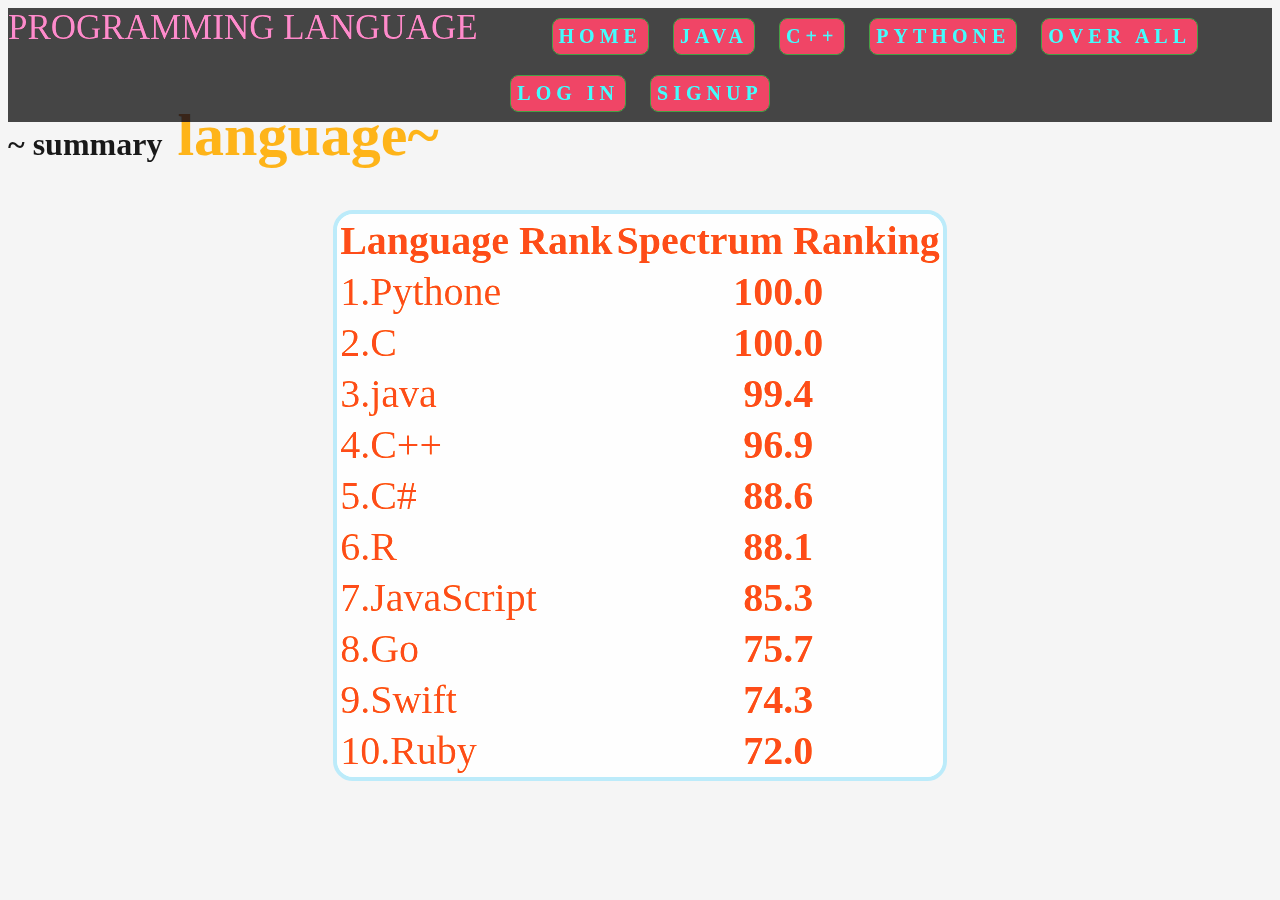
<file: all.html>
<!DOCTYPE html>



<html>

<head>
    
    <title>ALL </title>
    <link rel="stylesheet" href="css/news.css">
    
    
    </head>


<body>
    
    <nav>

        
    <ul>
        
   <div id="logo"><a href="../DONE/home.html">Programming Language<p style="font-size: 15px;"></p></a></div>

        <li><a href="home.html">home</a></li>
        <li><a href="java.html">java</a></li>
        <li><a href="c++.html">c++</a></li>
        <li><a href="pythone.html">pythone</a></li>
        <li><a href="all.html">over all</a></li>
        <li><a  href="sign.html" >log in </a></li>
        <li><a href="signup.html">signup</a></li>
    </ul>

    
    
    
    
    </nav>
    
    
    <br>
    <br>
    <br>
    <br>
    
    
 <h1>  ~ summary<span style="color: orange;font-family: fantasy;font-size: 60px;">  language~  </span></h1>  
  <section class="num1">
  
     
        
        </div>

    </section> 
    <center>
     <table style="border: 4px solid lightblue; color: orangered; font-size: 40px; border-radius: 20px; background-color: azure;  ">
                      <tr>
                <th>Language Rank</th>      &nbsp;&nbsp;&nbsp;&nbsp   <th>Spectrum Ranking</th>
                          
                </tr>
              
            <tr>
                
                <td>1.Pythone</td><th>100.0</th>
                
                </tr>
                <tr>
                <td>2.C</td><th>100.0</th>
                
                </tr>
                
                <tr>
                <td>3.java</td> <th>99.4</th>
                
                </tr>
                <tr>
                
                                <td>4.C++</td> <th>96.9</th>

                
                
                </tr>
                    <tr>
                
                                <td>5.C#</td> <th>88.6</th>

                
                
                </tr>
                     <tr>
                
                                <td>6.R</td> <th>88.1</th>

                
                
                </tr>          
                                             <tr>
                
                                <td>7.JavaScript</td> <th>85.3</th>

                
                
                </tr>
    <tr>
                
                                <td>8.Go</td> <th>75.7</th>

                
                
                </tr>
    <tr>
                
                                <td>9.Swift</td> <th>74.3</th>

                
                
                </tr>
    <tr>
                
                                <td>10.Ruby</td> <th>72.0</th>

                
                
                </tr>
            
            </table>
        </center>
  
</body>    
</html>
</file>
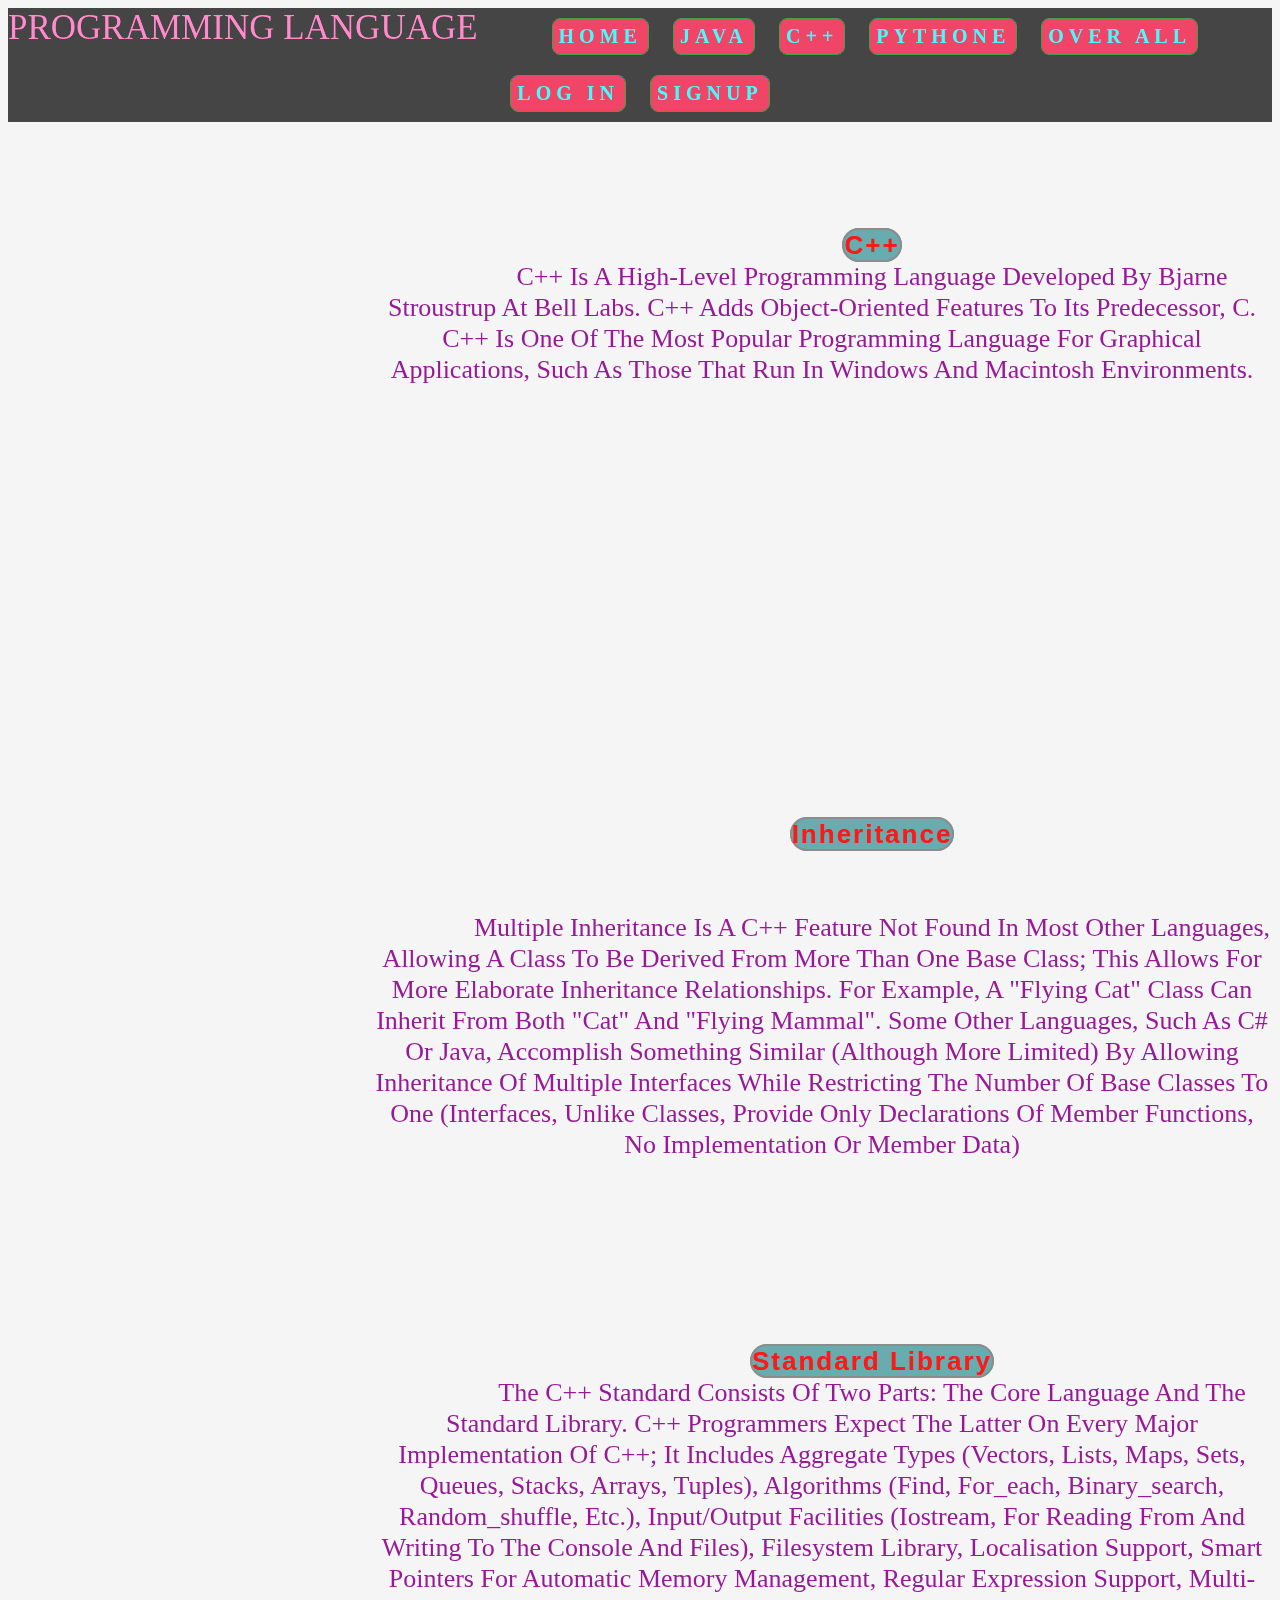
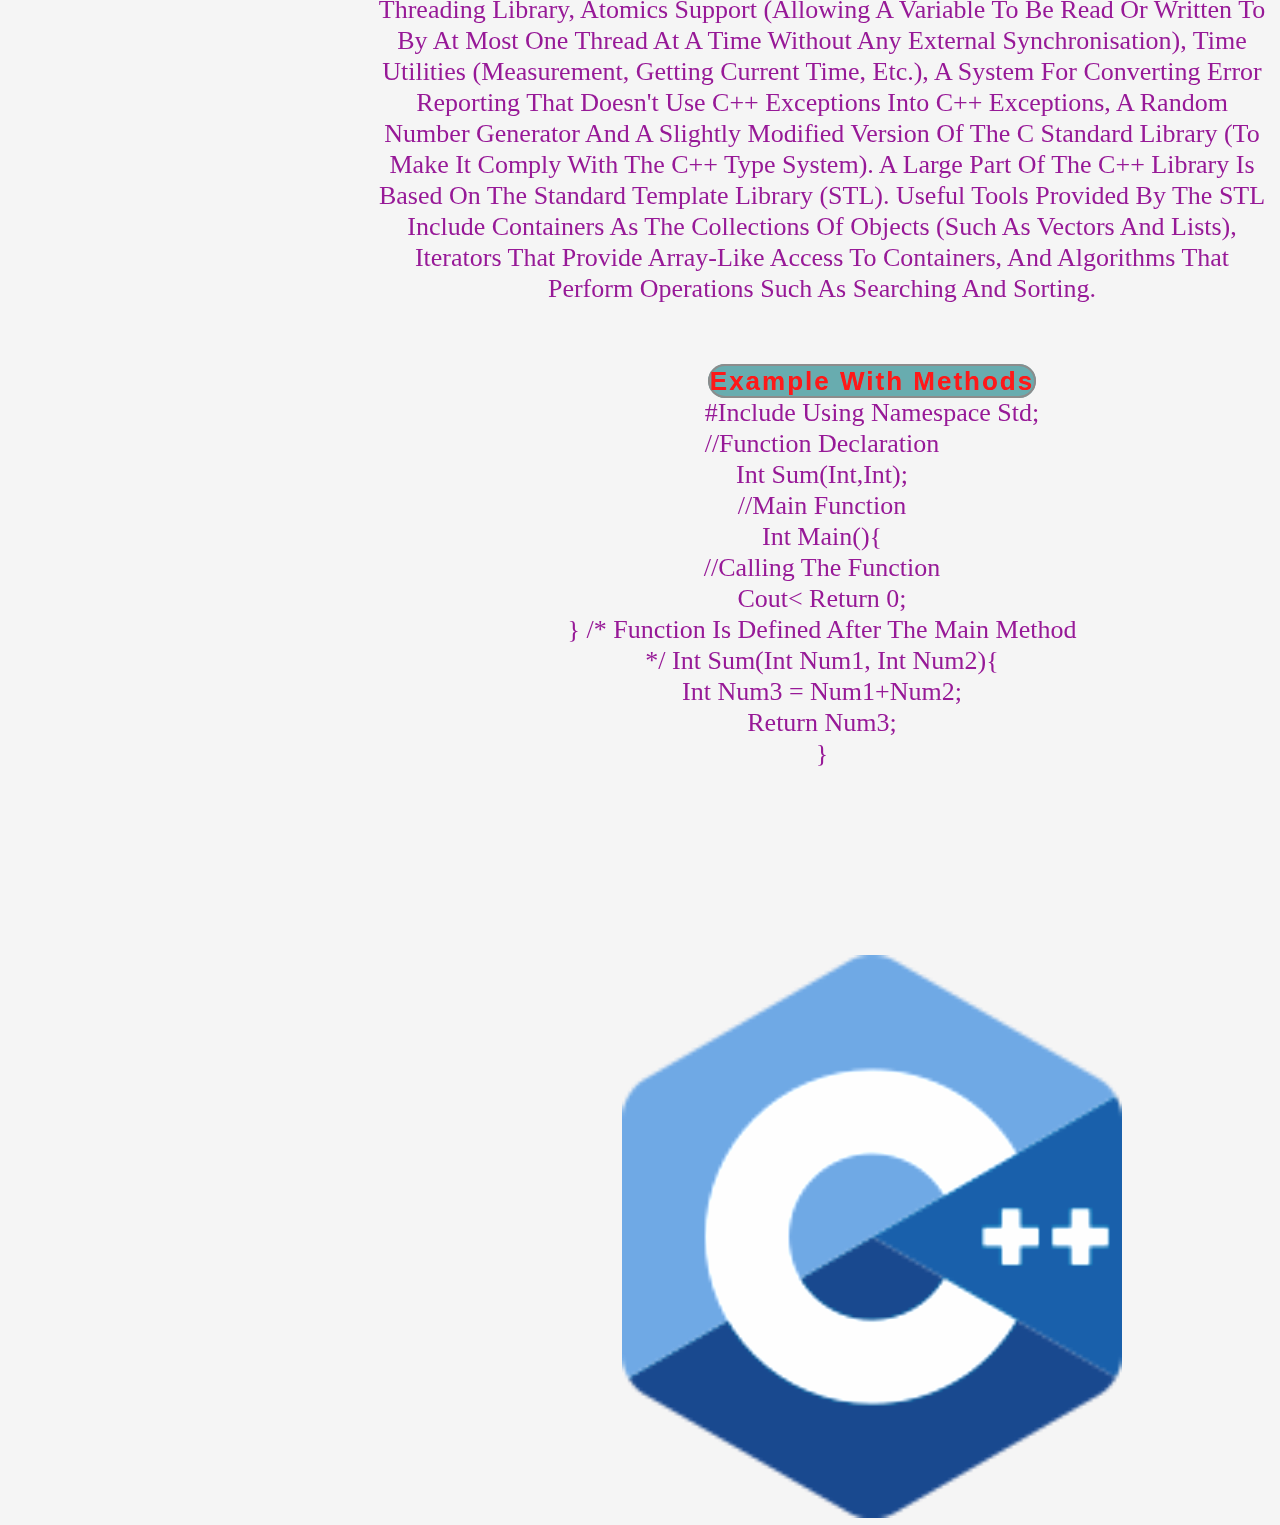
<file: c++.html>
<!DOCTYPE html>



<html>

<head>
    
    <title>c++ </title>
    <link rel="stylesheet" href="css/news.css">
    
    
    </head>


<body>
    
    <nav>

        
    <ul>
        
   <div id<div id="logo"><a href="../DONE/home.html">Programming Language<p style="font-size: 15px;"></p></a></div>

        <li><a href="home.html">home</a></li>
        <li><a href="java.html">java</a></li>
        <li><a href="c++.html">c++</a></li>
        <li><a href="pythone.html">pythone</a></li>
        <li><a href="all.html">over all</a></li>
        <li><a  href="sign.html" >log in </a></li>
        <li><a href="signup.html">signup</a></li>
    </ul>

    
    
    
    
    </nav>
    
    
     
        <br>
         <br>
         <br>
          <br>
         <br>
         <br>
     
        <div class="p">
                <p>
                    <br>
                    <br>
                <center><strong style="color: red; font-family:; letter-spacing: 2px;border: 2px solid grey;border-radius: 20px; background-color:cadetblue;">C++</strong>
</center>

     <center>
                    <span style="color:darkmagenta; font-family:Segoe UI;">C++ is a high-level programming language developed by Bjarne Stroustrup at Bell Labs. C++ adds object-oriented features to its predecessor, C. C++ is one of the most popular programming language for graphical applications, such as those that run in Windows and Macintosh environments.</span></center>


                        
                         <br>
                    <br>
                    <br>
                    <br>
                    <br><br>
                    <br>
                    <br>
                    <br>
                    <br>
                         <br>
                    <br>
                    <br>
                    <br>
                    

    	<center><strong style="color: red; font-family:; letter-spacing: 2px;border: 2px solid grey;border-radius: 20px; background-color:cadetblue;">Inheritance</strong>
                    <br>
                    <br>
                    <br>
                    </center> 
                    <center>
                    <span style="color:darkmagenta; font-family:Segoe UI;">Multiple inheritance is a C++ feature not found in most other languages, allowing a class to be derived from more than one base class; this allows for more elaborate inheritance relationships. For example, a "Flying Cat" class can inherit from both "Cat" and "Flying Mammal". Some other languages, such as C# or Java, accomplish something similar (although more limited) by allowing inheritance of multiple interfaces while restricting the number of base classes to one (interfaces, unlike classes, provide only declarations of member functions, no implementation or member data)
</span></center><br><br>
                    <br>
                    <br>
                    <br>
                    <br>
    
                    
                    
                    <center><strong style="color: red; font-family:; letter-spacing: 2px;border: 2px solid grey;border-radius: 20px; background-color:cadetblue;">Standard library </strong>
                    
                    
     <center>
                    <span style="color:darkmagenta; font-family:Segoe UI;">The C++ standard consists of two parts: the core language and the standard library. C++ programmers expect the latter on every major implementation of C++; it includes aggregate types (vectors, lists, maps, sets, queues, stacks, arrays, tuples), algorithms (find, for_each, binary_search, random_shuffle, etc.), input/output facilities (iostream, for reading from and writing to the console and files), filesystem library, localisation support, smart pointers for automatic memory management, regular expression support, multi-threading library, atomics support (allowing a variable to be read or written to by at most one thread at a time without any external synchronisation), time utilities (measurement, getting current time, etc.), a system for converting error reporting that doesn't use C++ exceptions into C++ exceptions, a random number generator and a slightly modified version of the C standard library (to make it comply with the C++ type system).

A large part of the C++ library is based on the Standard Template Library (STL). Useful tools provided by the STL include containers as the collections of objects (such as vectors and lists), iterators that provide array-like access to containers, and algorithms that perform operations such as searching and sorting.</span></center>
                        <br>
                    <br>
              
                    
           

                        
                        <center><strong style="color: red; font-family:; letter-spacing: 2px;border: 2px solid grey;border-radius: 20px; background-color:cadetblue;">Example with methods</strong>
</center>

     <center>
                    <span style="color:darkmagenta; font-family:Segoe UI;">#include <iostream>
using namespace std; <br>

//Function declaration<br>
int sum(int,int);<br>

//Main function<br>
int main(){<br>
   //Calling the function<br>
   cout<<sum(1,99);<br>
   return 0;<br>
}
/* Function is defined after the main method <br>
 */
int sum(int num1, int num2){<br>
   int num3 = num1+num2;<br>
   return num3;<br>
}</span></center><br>


                        
                         <br>
           
                    <br>
                    <br>
                    <br>
                    <br>
                 

    
<div id="f">
        <img src="c++.png" style="width: 500px; height: 500;">
    
       

    
    </body>

</html>
</file>
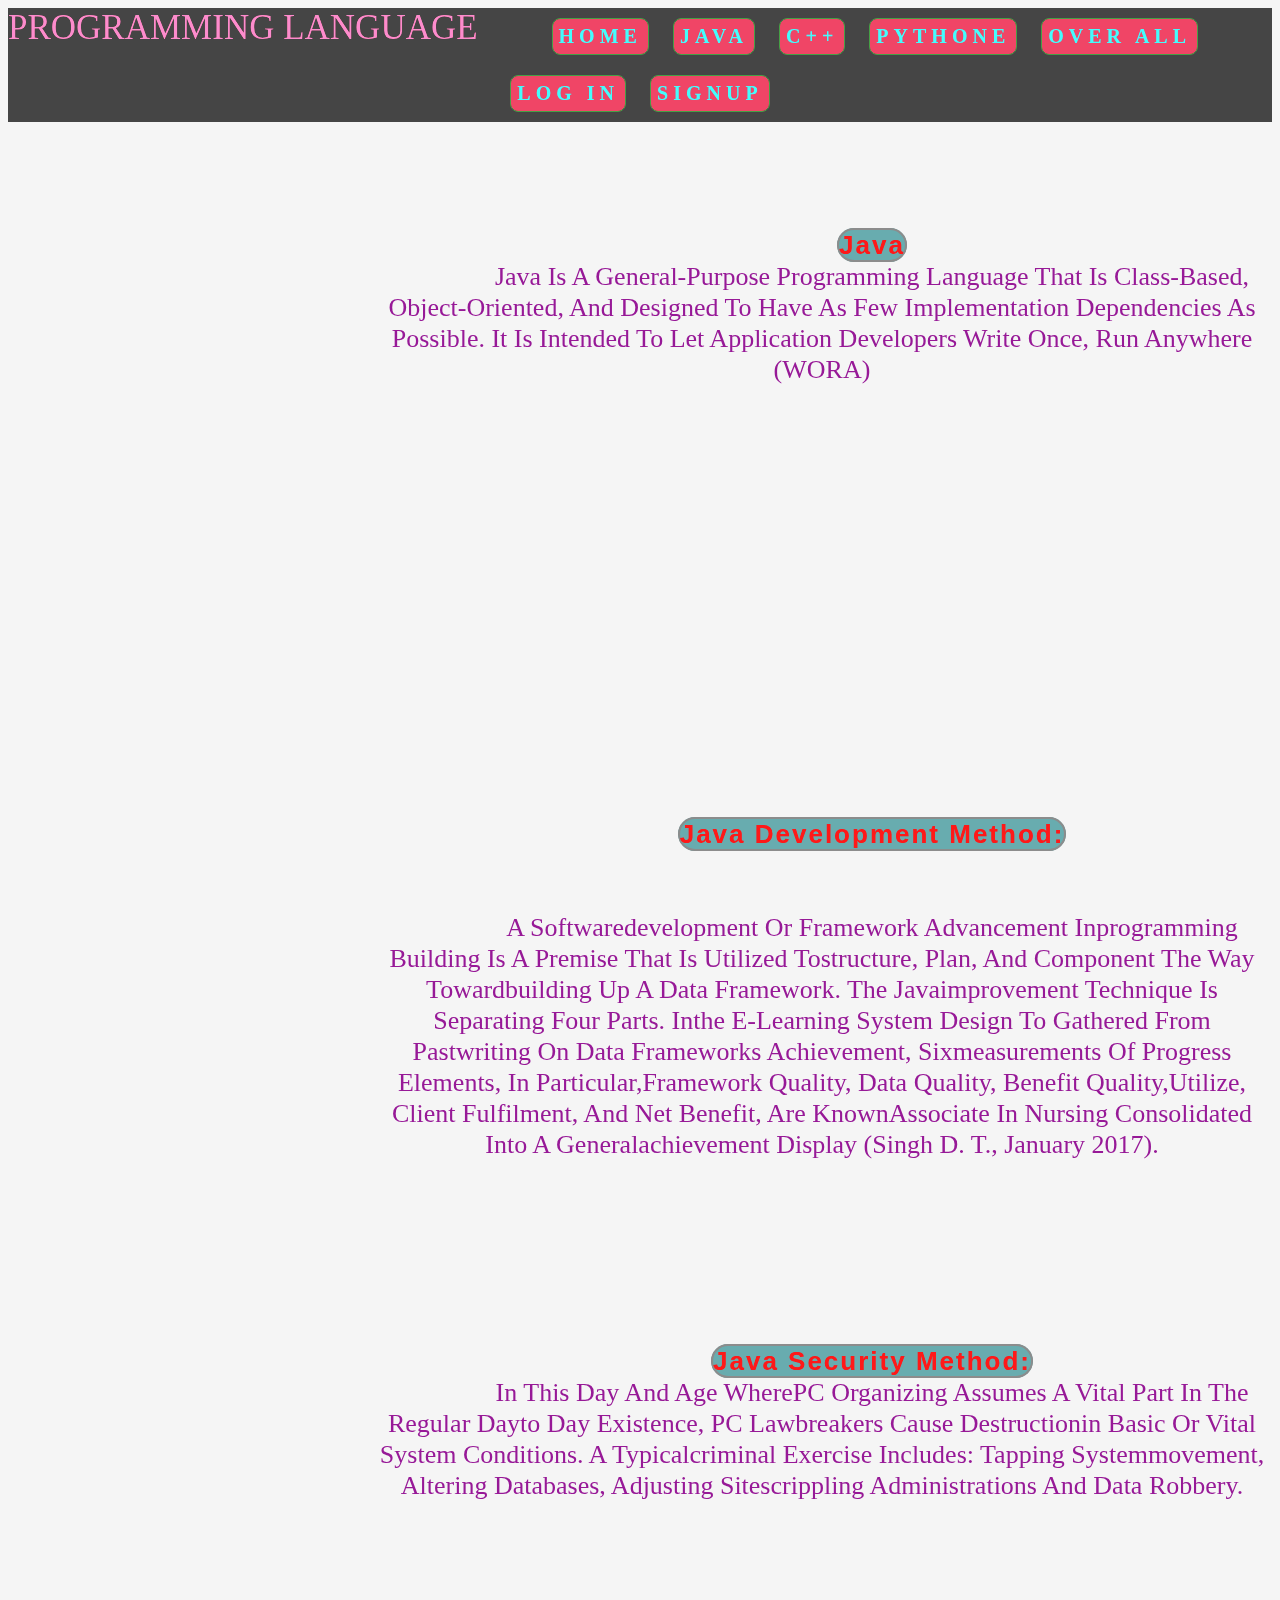
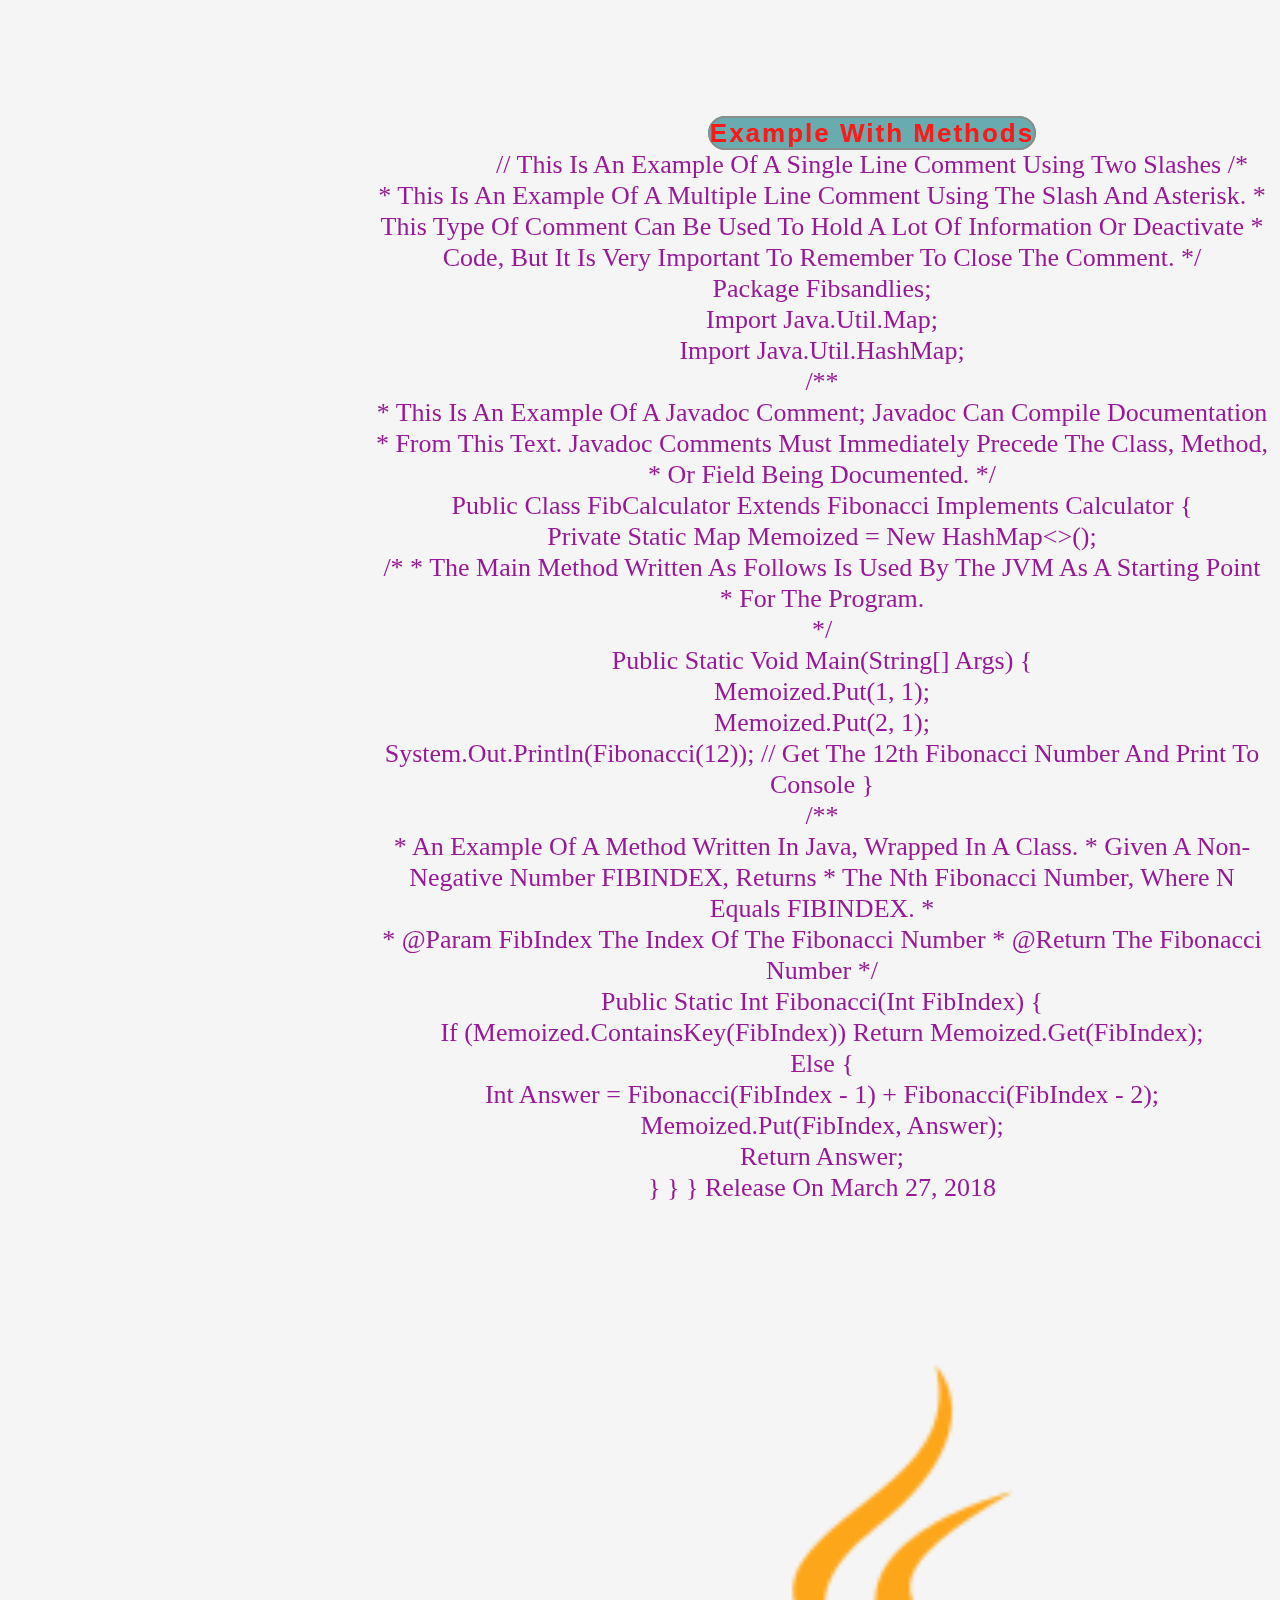
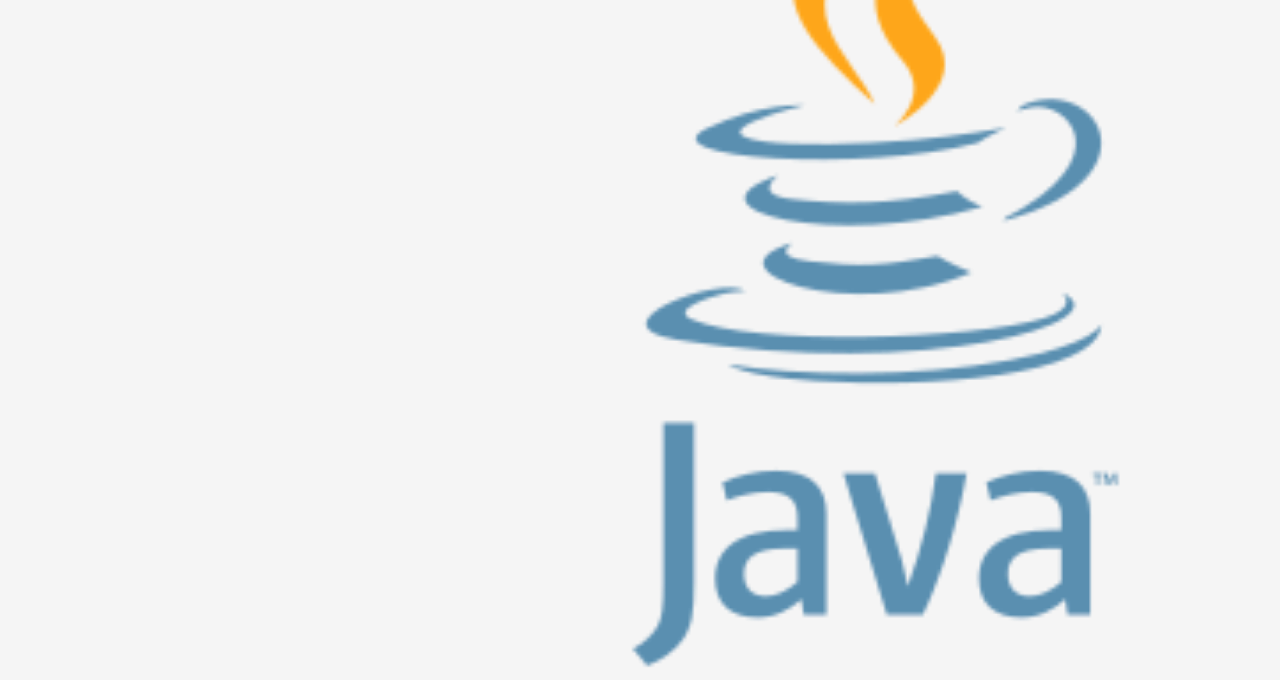
<file: java.html>
<!DOCTYPE html>



<html>

<head>
    
    <title>java </title>
    <link rel="stylesheet" href="css/news.css">
    
    
    </head>


<body>
    
    <nav>

        
    <ul>
        
   <div id="logo"><a href="../DONE/home.html">Programming Language<p style="font-size: 15px;"></p></a></div>

        <li><a href="home.html">home</a></li>
        <li><a href="java.html">java</a></li>
        <li><a href="c++.html">c++</a></li>
        <li><a href="pythone.html">pythone</a></li>
        <li><a href="all.html">over all</a></li>
       <li><a  href="sign.html" >log in </a></li>
        <li><a href="signup.html">signup</a></li>
    </ul>

    
    
    
    
    </nav>
    
    
     
        <br>
         <br>
         <br>
          <br>
         <br>
         <br>
     
        <div class="p">
                <p>
                    <br>
                    <br>
                <center><strong style="color: red; font-family:; letter-spacing: 2px;border: 2px solid grey;border-radius: 20px; background-color:cadetblue;">Java</strong>
</center>

     <center>
                    <span style="color:darkmagenta; font-family:Segoe UI;">Java is a general-purpose programming language that is class-based, object-oriented, and designed to have as few implementation dependencies as possible. It is intended to let application developers write once, run anywhere (WORA)</span></center>


                        
                         <br>
                    <br>
                    <br>
                    <br>
                    <br><br>
                    <br>
                    <br>
                    <br>
                    <br>
                         <br>
                    <br>
                    <br>
                    <br>
                    

    	<center><strong style="color: red; font-family:; letter-spacing: 2px;border: 2px solid grey;border-radius: 20px; background-color:cadetblue;">Java  Development  Method:</strong>
                    <br>
                    <br>
                    <br>
                    </center> 
                    <center>
                    <span style="color:darkmagenta; font-family:Segoe UI;">A  softwaredevelopment  or  framework  advancement  inprogramming building is a premise that is utilized tostructure,  plan,  and  component  the  way  towardbuilding  up  a  data  framework.  The  Javaimprovement technique  is separating  four parts. Inthe e-learning system design to gathered from pastwriting  on  data  frameworks  achievement,  sixmeasurements  of  progress  elements,  in  particular,framework  quality,  data  quality,  benefit  quality,utilize, client fulfilment, and net benefit, are knownAssociate  in  Nursing  consolidated  into  a  generalachievement display (Singh D. T., January 2017).
</span></center><br><br>
                    <br>
                    <br>
                    <br>
                    <br>
    
                    
                    
                    <center><strong style="color: red; font-family:; letter-spacing: 2px;border: 2px solid grey;border-radius: 20px; background-color:cadetblue;">Java Security  Method: </strong>
                    
                    
     <center>
                    <span style="color:darkmagenta; font-family:Segoe UI;">In this day and  age wherePC organizing assumes a vital part in the regular dayto day existence, PC  lawbreakers cause destructionin  basic  or  vital  system  conditions.  A  typicalcriminal  exercise  includes:  tapping  systemmovement,  altering  databases,  adjusting  sitescrippling administrations and data robbery.
</span></center>
                        <br>
                    <br>
                    <br>
                    <br>
                    <br>
                    <br><br>
                    
           

                        
                        <center><strong style="color: red; font-family:; letter-spacing: 2px;border: 2px solid grey;border-radius: 20px; background-color:cadetblue;">Example with methods</strong>
</center>

     <center>
                    <span style="color:darkmagenta; font-family:Segoe UI;">// This is an example of a single line comment using two slashes

/*<br>
 * This is an example of a multiple line comment using the slash and asterisk.
 * This type of comment can be used to hold a lot of information or deactivate
 * code, but it is very important to remember to close the comment.
 */<br>

package fibsandlies;<br>

import java.util.Map;<br>
import java.util.HashMap;<br>

/**<br>
 * This is an example of a Javadoc comment; Javadoc can compile documentation<br>
 * from this text. Javadoc comments must immediately precede the class, method,<br>
 * or field being documented.
 */<br>
public class FibCalculator extends Fibonacci implements Calculator {<br>
    private static Map<Integer, Integer> memoized = new HashMap<>();<br>

    /*
     * The main method written as follows is used by the JVM as a starting point<br>
     * for the program.<br>
     */<br>
    public static void main(String[] args) {<br>
        memoized.put(1, 1);<br>
        memoized.put(2, 1);<br>
        System.out.println(fibonacci(12)); // Get the 12th Fibonacci number and print to console
    }<br>

    /**<br>
     * An example of a method written in Java, wrapped in a class.
     * Given a non-negative number FIBINDEX, returns
     * the Nth Fibonacci number, where N equals FIBINDEX.
     * <br>
     * @param fibIndex The index of the Fibonacci number
     * @return the Fibonacci number
     */<br>
    public static int fibonacci(int fibIndex) {<br>
        if (memoized.containsKey(fibIndex)) return memoized.get(fibIndex);<br>
        else {<br>
            int answer = fibonacci(fibIndex - 1) + fibonacci(fibIndex - 2);<br>
            memoized.put(fibIndex, answer);<br>
            return answer;<br>
        }
    }
}
 release on March 27, 2018<br></span></center>


                        
                         <br>
           
                    <br>
                    <br>
                    <br>
                    <br>
                 

    
<div id="f">
        <img src="java1.png" style="width:500px; height: 500;">
    
       

    
    </body>

</html>
</file>
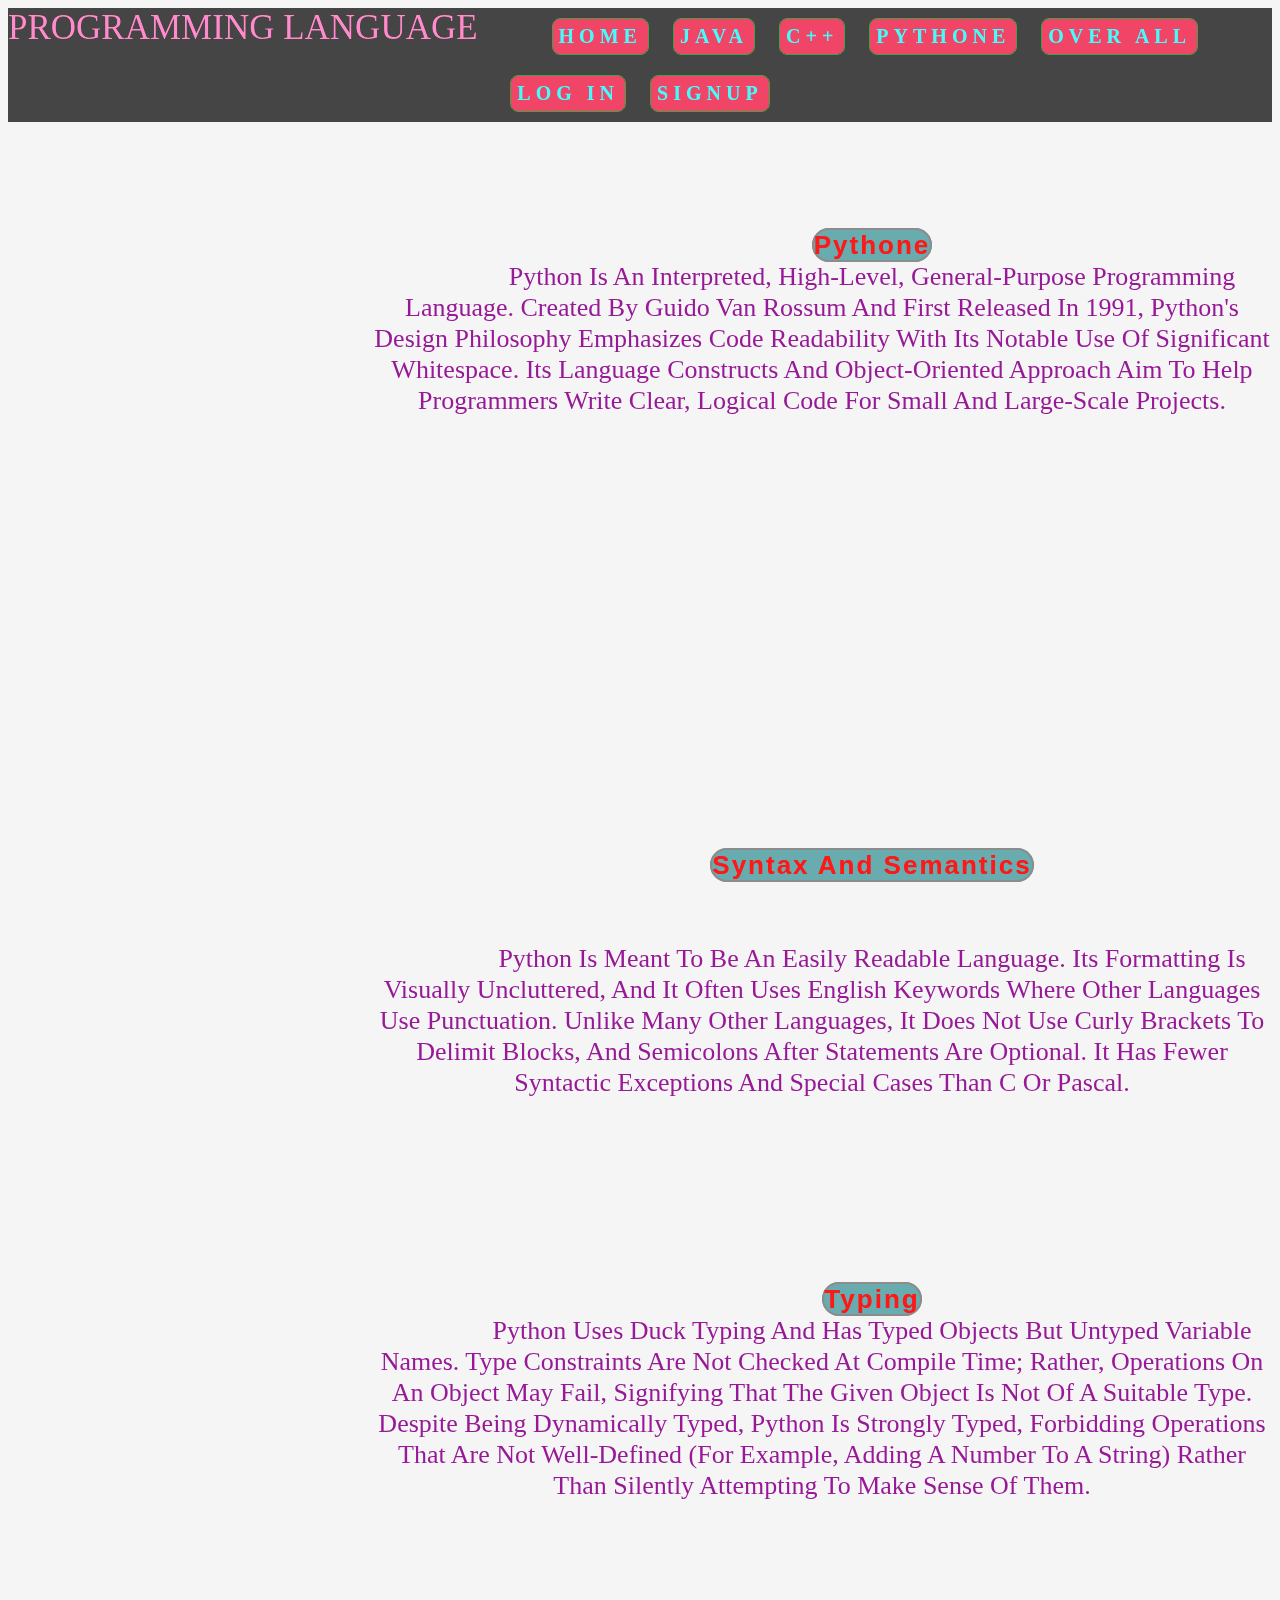
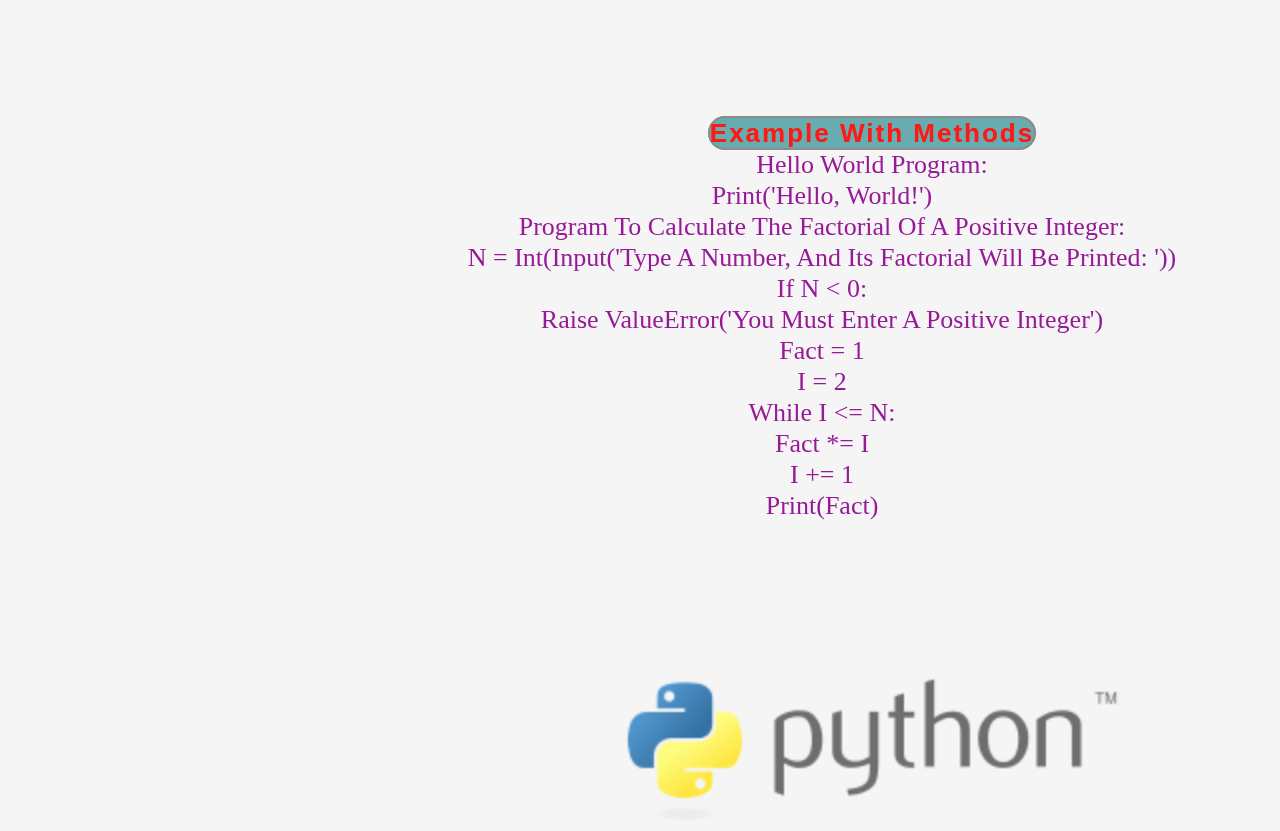
<file: pythone.html>
<!DOCTYPE html>



<html>

<head>
    
    <title>pythone </title>
    <link rel="stylesheet" href="css/news.css">
    
    
    </head>


<body>
    
    <nav>

        
    <ul>
        
   <div id="logo"><a href="../DONE/index.html">Programming Language<p style="font-size: 15px;"></p></a></div>

        <li><a href="home.html">home</a></li>
        <li><a href="java.html">java</a></li>
        <li><a href="c++.html">c++</a></li>
        <li><a href="pythone.html">pythone</a></li>
        <li><a href="all.html">over all</a></li>
       <li><a  href="sign.html" >log in </a></li>
        <li><a href="signup.html">signup</a></li>
    </ul>

    
    
    
    
    </nav>
    
    
     
        <br>
         <br>
         <br>
          <br>
         <br>
         <br>
     
        <div class="p">
                <p>
                    <br>
                    <br>
                <center><strong style="color: red; font-family:; letter-spacing: 2px;border: 2px solid grey;border-radius: 20px; background-color:cadetblue;">pythone</strong>
</center>

     <center>
                    <span style="color:darkmagenta; font-family:Segoe UI;">Python is an interpreted, high-level, general-purpose programming language. Created by Guido van Rossum and first released in 1991, Python's design philosophy emphasizes code readability with its notable use of significant whitespace. Its language constructs and object-oriented approach aim to help programmers write clear, logical code for small and large-scale projects.</span></center>


                        
                         <br>
                    <br>
                    <br>
                    <br>
                    <br><br>
                    <br>
                    <br>
                    <br>
                    <br>
                         <br>
                    <br>
                    <br>
                    <br>
                    

    	<center><strong style="color: red; font-family:; letter-spacing: 2px;border: 2px solid grey;border-radius: 20px; background-color:cadetblue;">Syntax and semantics</strong>
                    <br>
                    <br>
                    <br>
                    </center> 
                    <center>
                    <span style="color:darkmagenta; font-family:Segoe UI;">Python is meant to be an easily readable language. Its formatting is visually uncluttered, and it often uses English keywords where other languages use punctuation. Unlike many other languages, it does not use curly brackets to delimit blocks, and semicolons after statements are optional. It has fewer syntactic exceptions and special cases than C or Pascal.</span></center><br><br>
                    <br>
                    <br>
                    <br>
                    <br>
    
                    
                    
                    <center><strong style="color: red; font-family:; letter-spacing: 2px;border: 2px solid grey;border-radius: 20px; background-color:cadetblue;">Typing</strong>
                    
                    
     <center>
                    <span style="color:darkmagenta; font-family:Segoe UI;">Python uses duck typing and has typed objects but untyped variable names. Type constraints are not checked at compile time; rather, operations on an object may fail, signifying that the given object is not of a suitable type. Despite being dynamically typed, Python is strongly typed, forbidding operations that are not well-defined (for example, adding a number to a string) rather than silently attempting to make sense of them.</span></center>
                        <br>
                    <br>
                    <br>
                    <br>
                    <br>
                    <br><br>
                    
           

                        
                        <center><strong style="color: red; font-family:; letter-spacing: 2px;border: 2px solid grey;border-radius: 20px; background-color:cadetblue;">Example with methods</strong>
</center>

     <center>
                    <span style="color:darkmagenta; font-family:Segoe UI;">Hello world program:<br>

print('Hello, world!')<br>
Program to calculate the factorial of a positive integer:<br>

n = int(input('Type a number, and its factorial will be printed: '))<br>

if n < 0:<br>
    raise ValueError('You must enter a positive integer')<br>

fact = 1<br>
i = 2<br>
while i <= n:<br>
    fact *= i<br>
    i += 1<br>

print(fact) <br></span></center>


                        
                         <br>
           
                    <br>
                    <br>
                    <br>
                    <br>
                 

    
<div id="f">
        <img src="pythone.png" style="width:500px; height: 500;">
    
       

    
    </body>

</html>
</file>
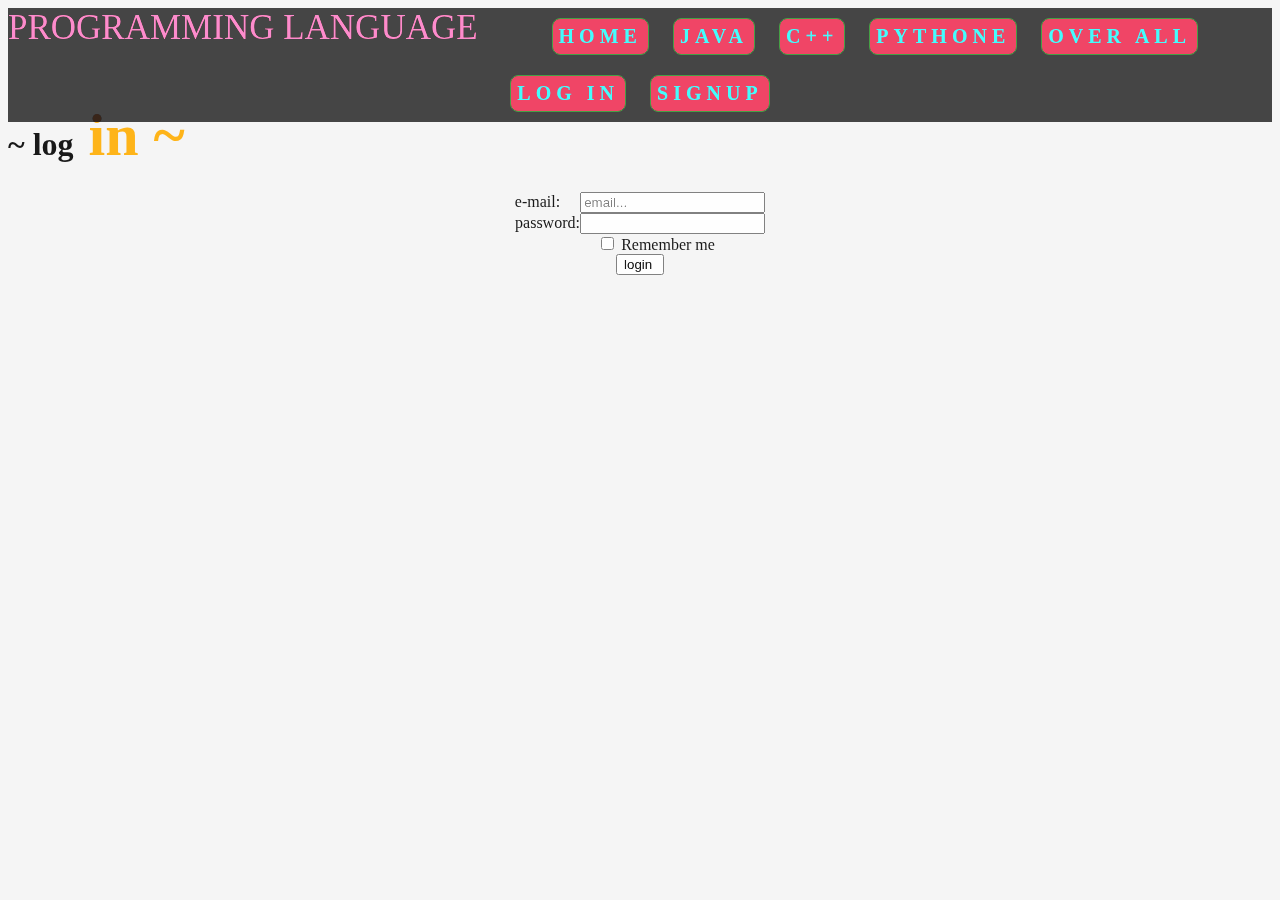
<file: sign.html>
<!DOCTYPE html>



<html>

<head>
    
    <title>sign in </title>
    <link rel="stylesheet" href="css/news.css">
    
    
    </head>


<body>
    
    <nav>

        
    <ul>
        
   <div id="logo"><a href="../DONE/home.html">Programming Language<p style="font-size: 15px;"></p></a></div>

        <li><a href="home.html">home</a></li>
        <li><a href="java.html">java</a></li>
        <li><a href="c++.html">c++</a></li>
        <li><a href="pythone.html">pythone</a></li>
        <li><a href="all.html">over all</a></li>
        <li><a  href="sign.html" >log in </a></li>
        <li><a href="signup.html">signup</a></li>
    </ul>

    
    
    
    
    </nav>
    
    <br>
    <br>
    <br>
    <br>
    
    
 <h1>  ~ log<span style="color: orange;font-family: fantasy;font-size: 60px;">  in ~  </span></h1>
    
    
    
    <div class="all">
        
        
    <center>
        
        <form method="get">
        
     e-mail:&nbsp;&nbsp;&nbsp;&nbsp;  <span class="u">
            
            <input type="email" value=""  placeholder="email...">
            
            </span><br>
        
        
            password:<span class="i"><input type="password" value="">
            
            </span><br>
    
            <span class="remember">  &nbsp;&nbsp;&nbsp;&nbsp;&nbsp;&nbsp;&nbsp; <input type="checkbox" > Remember me<br></span>
      
            
            <span class=loginbt>  
                
             <input type="submit" value="login " >
</span>
     
    
    
    </form>
   </center>
   </div>

</body>    
</html>
</file>
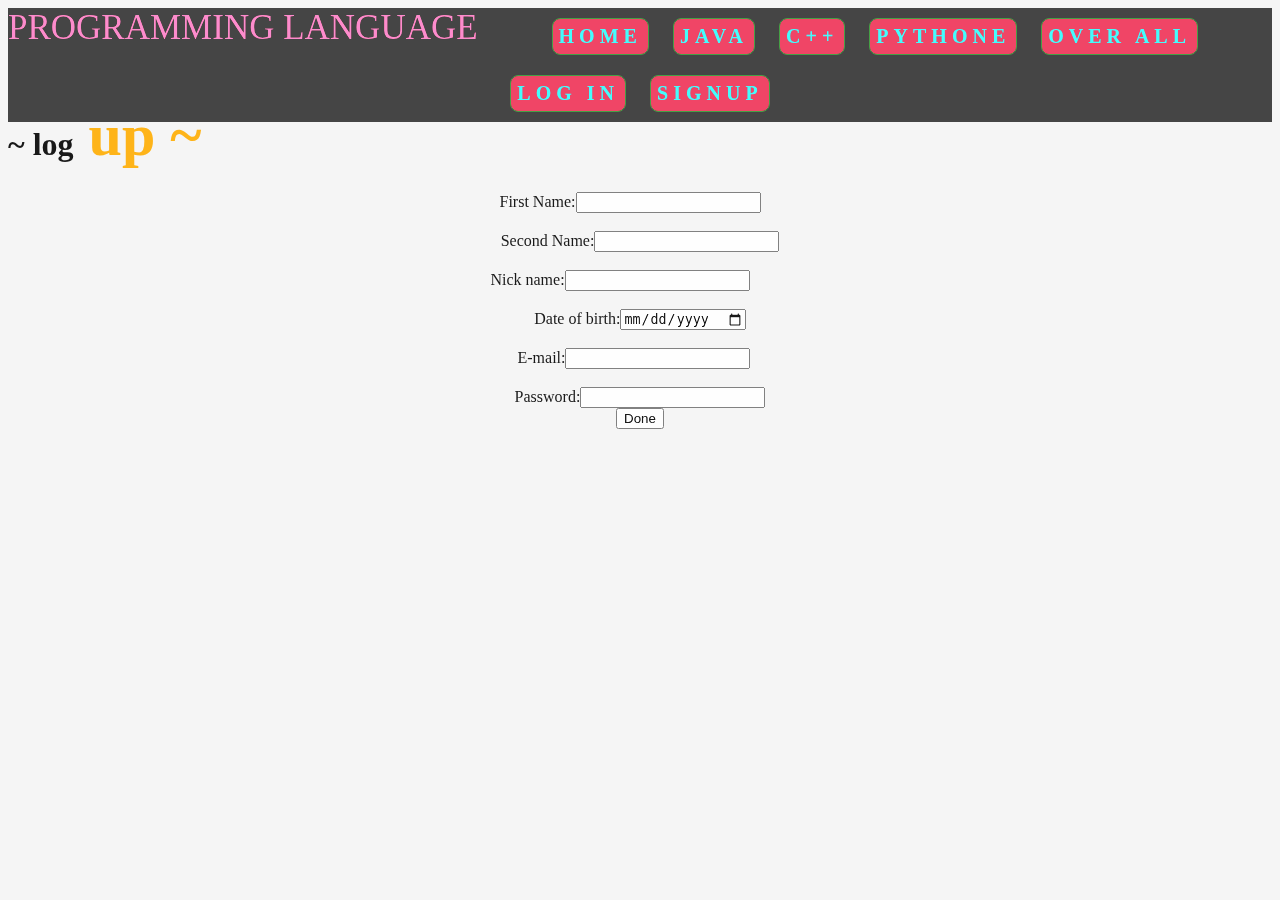
<file: signup.html>
<!DOCTYPE html>



<html>

<head>
    
    <title>ALL </title>
    <link rel="stylesheet" href="css/news.css">
    
    
    </head>


<body>
    
    <nav>

        
    <ul>
        
   <div id="logo"><a href="../DONE/home.html">Programming Language<p style="font-size: 15px;"></p></a></div>

        <li><a href="home.html">home</a></li>
        <li><a href="java.html">java</a></li>
        <li><a href="c++.html">c++</a></li>
        <li><a href="pythone.html">pythone</a></li>
        <li><a href="all.html">over all</a></li>
        <li><a  href="sign.html" >log in </a></li>
        <li><a href="signup.html">signup</a></li>
    </ul>

    
    
    
    
    </nav>
    
    <br>
    <br>
    <br>
    <br>
 <h1>  ~ log<span style="color: orange;font-family: fantasy;font-size: 60px;">  up ~  </span></h1>    <div class="all">
    <center><form method="get">
   First Name:<input type="text" value=""   > &nbsp;&nbsp;&nbsp;&nbsp;<br><br>Second Name:<input type="text" value="">
      <br><br> Nick name:<input type="text" value="">  &nbsp;&nbsp;&nbsp;&nbsp;  &nbsp;&nbsp;&nbsp;&nbsp; <br><br>Date of birth:<input type="date" value="">
    <br> <br>E-mail:<input type="email" value=""> &nbsp;&nbsp;<br><br> Password:<input type="password" value=""><br>
        <input type="submit" value="Done">
   
    </form>
   </center>
   </div>

</body>    
</html>
</file>
<file: css/news.css>
body{
    
    background-color: whitesmoke;
    background-attachment: fixed;
    background-size: cover; 
    opacity: 0.9;
    filter: contrast(1.2);
    
}


#logo a{
    font-size: 35px;
    color:aqua;
    float: left;
    text-transform: uppercase;
    text-decoration: none;
    font-family:impact;
    
}

#logo a:link{
    
    color:hotpink;
    
}

#logo a:visited{
    
    color:orangered;
    
}

#logo a:hover{
    
    color: aqua;
}










ul {
    position: fixed;
    top: 0;
    left: 0;
    width: 100%;
    list-style-type: none;
    padding: 0;
    margin: 0;
    overflow: hidden;
    background-color:black;
text-align: center;
    opacity: .8;
    
    
}


    
    


li a {

    display: block;
    color: white;
    font-family: fantasy;
    letter-spacing: 5px;
    font-weight:900;
    text-decoration: none;
    padding: 6px;
    text-transform: uppercase;
    border: 1px solid green;
    border-radius: 8px;
    
    

}
li{
    
    display: inline-flex;
    background-color:crimson;
    border-radius: 10px;
    margin: 10px;
}

/* Change the link color to #111 (black) on hover */
li:hover {
    background-color:orange;
}

 a{
    
    font-size: 20px;
}

a:link{
    
    color:cyan;
    
}


 a:visited{
    
    color:cyan;
}


a:hover{
    
    color: black;
    
    
    
}

    

#f {
    float: left;
padding: 0px;
    margin: 0px;
    background-attachment: fixed;
}
#f{
    width: 900px;
    height:500;
    cursor: pointer;
    overflow: hidden;
    
    
}
img{
    width: 100%;
    height: 100%;
    transition: all 1s ease-in;
    
}

img:hover{
    
    transform: scale(1.1);
    transition: all 0.5s ease-in;
    filter: brightness(0.8);
}


.p{
    
text-align: left;
    float: right;

    color:black;

    font-family:arial ;

    font-size:26px ;

    vertical-align: middle;

    height: 100%;

    width:50%;

    display:inline-table;


    text-indent:100px;

    text-transform:capitalize; 
}
</file>
